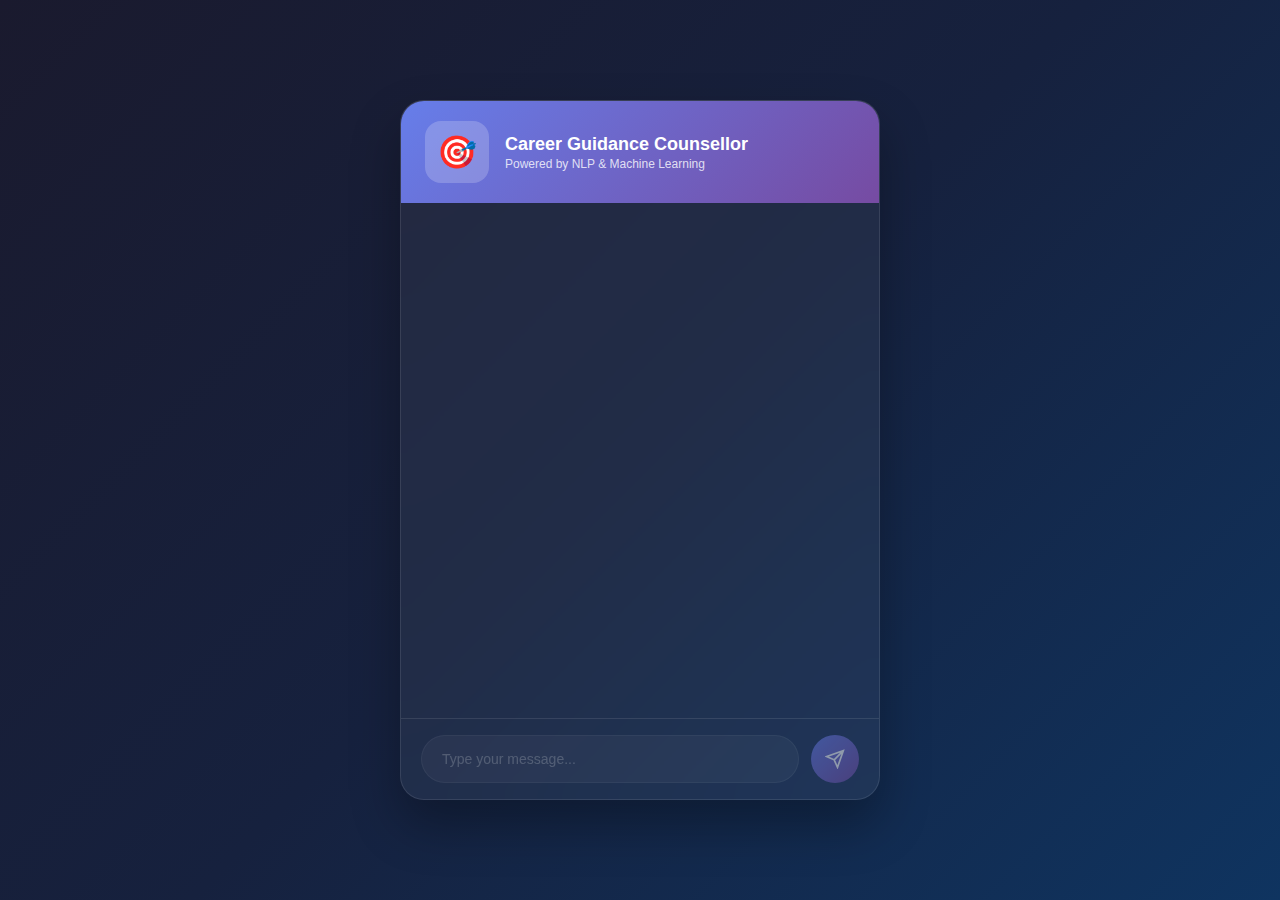
<file: index.html>
<!DOCTYPE html>
<html>

<head>
    <meta http-equiv="refresh" content="0; url=frontend/index.html">
    <title>Redirecting...</title>
</head>

<body>
    <p>Redirecting to <a href="frontend/index.html">Career Guidance Chatbot</a>...</p>
</body>

</html>
</file>
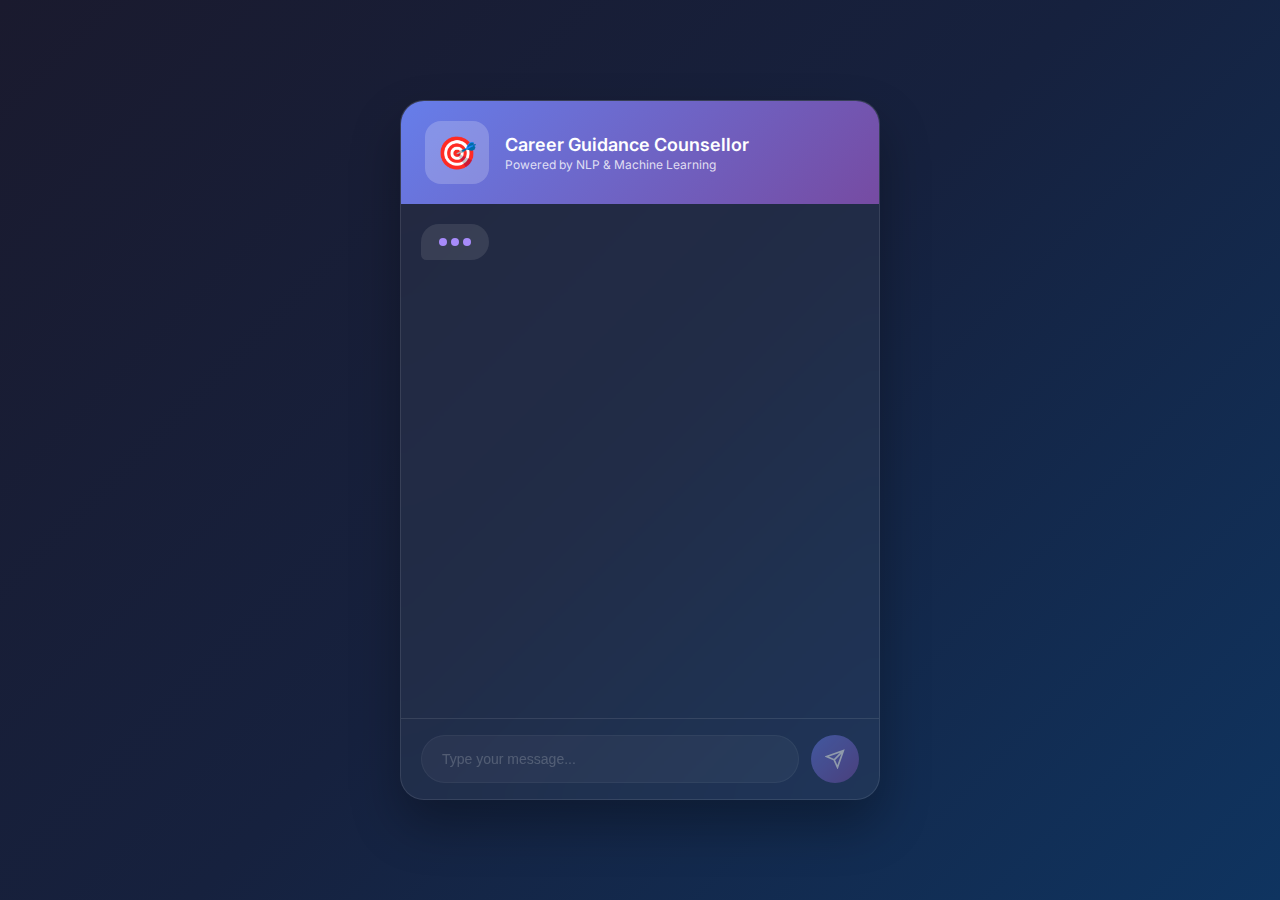
<file: frontend/index.html>
<!DOCTYPE html>
<html lang="en">
<head>
    <meta charset="UTF-8">
    <meta name="viewport" content="width=device-width, initial-scale=1.0">
    <title>Career Guidance Chatbot</title>
    <link rel="stylesheet" href="styles.css">
    <link href="https://fonts.googleapis.com/css2?family=Inter:wght@400;500;600&display=swap" rel="stylesheet">
</head>
<body>
    <div class="chat-container">
        <header class="chat-header">
            <div class="header-icon">🎯</div>
            <div class="header-text">
                <h1>Career Guidance Counsellor</h1>
                <p>Powered by NLP & Machine Learning</p>
            </div>
        </header>
        
        <div class="chat-messages" id="chatMessages">
            <!-- Messages will be added here dynamically -->
        </div>
        
        <div class="chat-options" id="chatOptions">
            <!-- Quick reply buttons will appear here -->
        </div>
        
        <div class="chat-input-container">
            <input type="text" id="userInput" placeholder="Type your message..." disabled>
            <button id="sendBtn" disabled>
                <svg width="20" height="20" viewBox="0 0 24 24" fill="none" stroke="currentColor" stroke-width="2">
                    <path d="M22 2L11 13M22 2l-7 20-4-9-9-4 20-7z"/>
                </svg>
            </button>
        </div>
    </div>
    
    <script src="chat.js"></script>
</body>
</html>
</file>
<file: frontend/styles.css>
/* Base styles */
* {
    margin: 0;
    padding: 0;
    box-sizing: border-box;
}

body {
    font-family: 'Inter', -apple-system, BlinkMacSystemFont, sans-serif;
    background: linear-gradient(135deg, #1a1a2e 0%, #16213e 50%, #0f3460 100%);
    min-height: 100vh;
    display: flex;
    justify-content: center;
    align-items: center;
    padding: 20px;
}

/* Chat container */
.chat-container {
    width: 100%;
    max-width: 480px;
    height: 90vh;
    max-height: 700px;
    background: rgba(255, 255, 255, 0.05);
    backdrop-filter: blur(20px);
    border-radius: 24px;
    border: 1px solid rgba(255, 255, 255, 0.1);
    display: flex;
    flex-direction: column;
    overflow: hidden;
    box-shadow: 0 25px 50px rgba(0, 0, 0, 0.3);
}

/* Header */
.chat-header {
    padding: 20px 24px;
    background: linear-gradient(135deg, #667eea 0%, #764ba2 100%);
    display: flex;
    align-items: center;
    gap: 16px;
}

.header-icon {
    font-size: 32px;
    background: rgba(255, 255, 255, 0.2);
    padding: 12px;
    border-radius: 16px;
}

.header-text h1 {
    color: white;
    font-size: 18px;
    font-weight: 600;
}

.header-text p {
    color: rgba(255, 255, 255, 0.8);
    font-size: 12px;
    margin-top: 2px;
}

/* Messages area */
.chat-messages {
    flex: 1;
    overflow-y: auto;
    padding: 20px;
    display: flex;
    flex-direction: column;
    gap: 16px;
}

.message {
    max-width: 85%;
    padding: 14px 18px;
    border-radius: 20px;
    font-size: 14px;
    line-height: 1.5;
    animation: fadeIn 0.3s ease;
}

@keyframes fadeIn {
    from { opacity: 0; transform: translateY(10px); }
    to { opacity: 1; transform: translateY(0); }
}

.message.bot {
    background: rgba(255, 255, 255, 0.1);
    color: #e0e0e0;
    align-self: flex-start;
    border-bottom-left-radius: 6px;
}

.message.user {
    background: linear-gradient(135deg, #667eea 0%, #764ba2 100%);
    color: white;
    align-self: flex-end;
    border-bottom-right-radius: 6px;
}

.message.bot strong {
    color: #a78bfa;
}

/* Typing indicator */
.typing-indicator {
    display: flex;
    gap: 4px;
    padding: 14px 18px;
    background: rgba(255, 255, 255, 0.1);
    border-radius: 20px;
    align-self: flex-start;
    border-bottom-left-radius: 6px;
}

.typing-indicator span {
    width: 8px;
    height: 8px;
    background: #a78bfa;
    border-radius: 50%;
    animation: bounce 1.4s infinite ease-in-out;
}

.typing-indicator span:nth-child(1) { animation-delay: 0s; }
.typing-indicator span:nth-child(2) { animation-delay: 0.2s; }
.typing-indicator span:nth-child(3) { animation-delay: 0.4s; }

@keyframes bounce {
    0%, 80%, 100% { transform: scale(0.6); opacity: 0.4; }
    40% { transform: scale(1); opacity: 1; }
}

/* Quick options */
.chat-options {
    padding: 0 20px;
    display: flex;
    flex-wrap: wrap;
    gap: 8px;
    max-height: 120px;
    overflow-y: auto;
}

.option-btn {
    padding: 10px 16px;
    background: rgba(102, 126, 234, 0.2);
    border: 1px solid rgba(102, 126, 234, 0.4);
    border-radius: 20px;
    color: #a78bfa;
    font-size: 13px;
    cursor: pointer;
    transition: all 0.2s ease;
}

.option-btn:hover {
    background: rgba(102, 126, 234, 0.4);
    transform: translateY(-2px);
}

/* Input area */
.chat-input-container {
    padding: 16px 20px;
    display: flex;
    gap: 12px;
    border-top: 1px solid rgba(255, 255, 255, 0.1);
}

#userInput {
    flex: 1;
    padding: 14px 20px;
    background: rgba(255, 255, 255, 0.08);
    border: 1px solid rgba(255, 255, 255, 0.1);
    border-radius: 24px;
    color: white;
    font-size: 14px;
    outline: none;
    transition: all 0.2s ease;
}

#userInput:focus {
    border-color: #667eea;
    background: rgba(255, 255, 255, 0.12);
}

#userInput::placeholder {
    color: rgba(255, 255, 255, 0.4);
}

#userInput:disabled {
    opacity: 0.5;
}

#sendBtn {
    width: 48px;
    height: 48px;
    background: linear-gradient(135deg, #667eea 0%, #764ba2 100%);
    border: none;
    border-radius: 50%;
    color: white;
    cursor: pointer;
    display: flex;
    align-items: center;
    justify-content: center;
    transition: all 0.2s ease;
}

#sendBtn:hover:not(:disabled) {
    transform: scale(1.05);
    box-shadow: 0 4px 15px rgba(102, 126, 234, 0.4);
}

#sendBtn:disabled {
    opacity: 0.5;
    cursor: not-allowed;
}

/* Scrollbar */
.chat-messages::-webkit-scrollbar {
    width: 6px;
}

.chat-messages::-webkit-scrollbar-track {
    background: transparent;
}

.chat-messages::-webkit-scrollbar-thumb {
    background: rgba(255, 255, 255, 0.2);
    border-radius: 3px;
}

/* Recommendation card */
.recommendation-card {
    background: linear-gradient(135deg, rgba(102, 126, 234, 0.2) 0%, rgba(118, 75, 162, 0.2) 100%);
    border: 1px solid rgba(167, 139, 250, 0.3);
    border-radius: 16px;
    padding: 20px;
    margin-top: 8px;
}

.recommendation-card h3 {
    color: #a78bfa;
    font-size: 18px;
    margin-bottom: 8px;
}

.recommendation-card p {
    color: #e0e0e0;
    font-size: 13px;
    line-height: 1.6;
}
</file>
